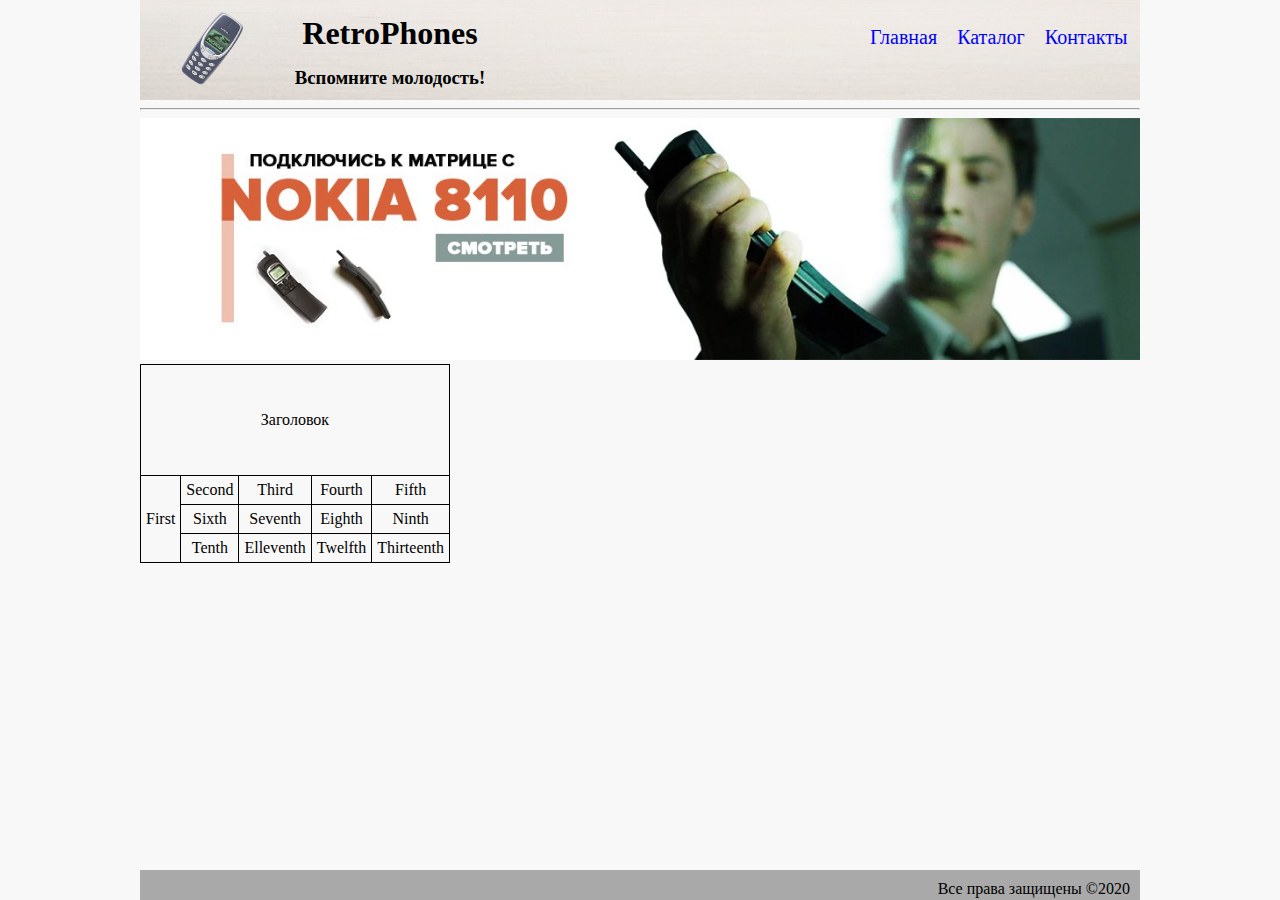
<file: index.html>
<!DOCTYPE html>
<html lang="en">
<head>
    <meta charset="UTF-8">
    <title>Главная</title>
    <link rel="stylesheet" type="text/css" href="styles/style.css">
</head>
<body>
    <div class="header">
        <ul class="menu">
            <li><a href="index.html">Главная</a></li>
            <li><a href="catalog.html">Каталог</a></li>
            <li><a href="contacts.html">Контакты</a></li>
        </ul>
        <div class="name slogan">
           <img src="images/cellphone.png" alt="">
            <h1>RetroPhones</h1>
            <h3>Вспомните молодость!</h3>
        </div>    
    </div>
    <hr>
    <div class="content container">
    <a href="catalog/nokia_8110.html"><img src="images/matrix_nokia8110.jpg" alt="заставка" class="main_page_img"></a>
    <div>
        <table class="t_main_page">
            <tr>
                <td colspan="5">Заголовок</td>
            </tr>
            <tr>
                <td rowspan="3">First</td>
                <td>Second</td>
                <td>Third</td>
                <td>Fourth</td>
                <td>Fifth</td>
            </tr>
            <tr>
                <td>Sixth</td>
                <td>Seventh</td>
                <td>Eighth</td>
                <td>Ninth</td>
            </tr>
            <tr>
                <td>Tenth</td>
                <td>Elleventh</td>
                <td>Twelfth</td>
                <td>Thirteenth</td>
            </tr>
        </table>
    </div>
    </div>
    <div class="footer"> Все права защищены &copy;2020</div>
</body>
</html>
</file>
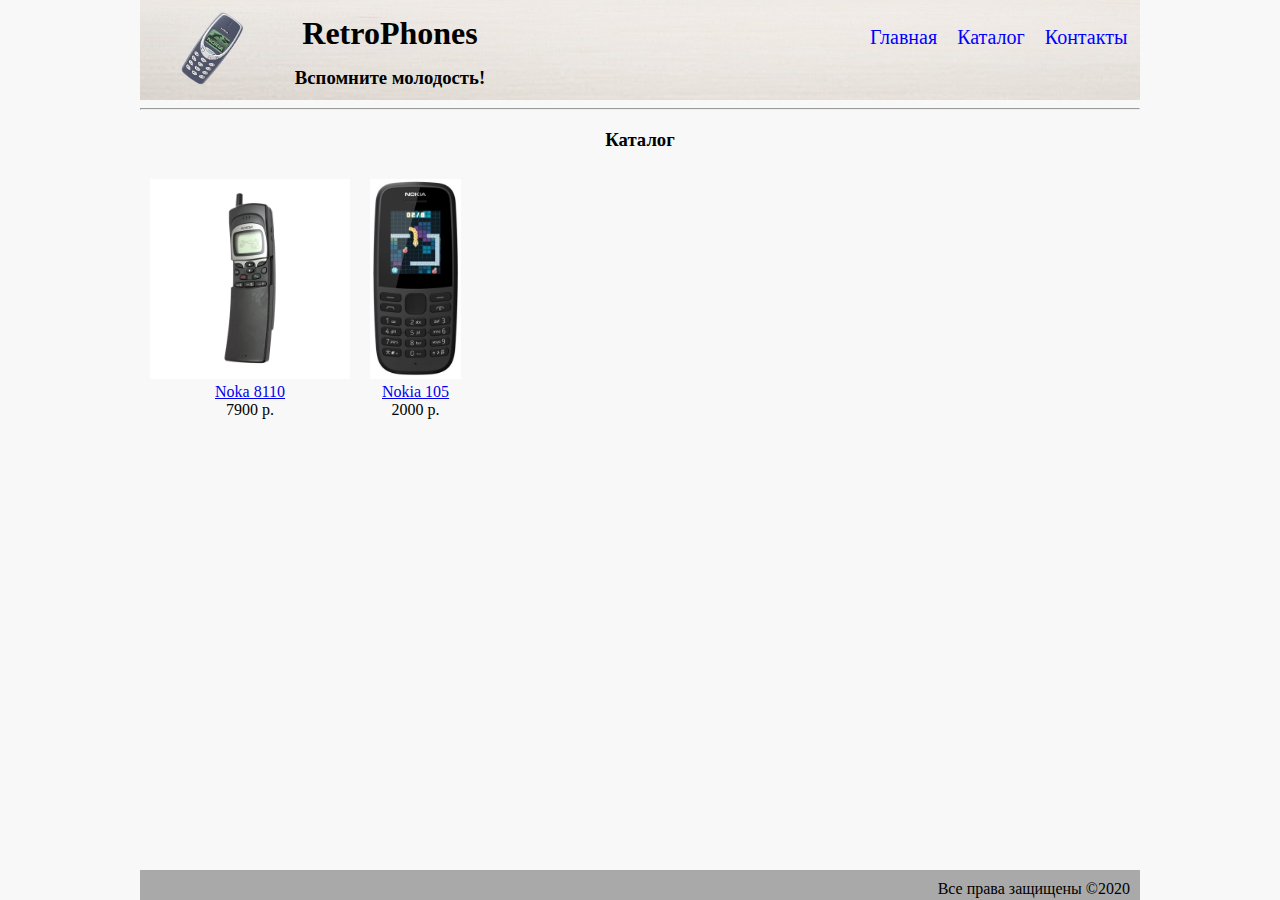
<file: catalog.html>
<!DOCTYPE html>
<html lang="en">
<head>
    <meta charset="UTF-8">
    <title>Каталог</title>
    <link rel="stylesheet" type="text/css" href="styles/style.css">
</head>
<body class="catalog">
   <div class="header">
        <ul class="menu">
            <li><a href="index.html">Главная</a></li>
            <li><a href="catalog.html">Каталог</a></li>
            <li><a href="contacts.html">Контакты</a></li>
        </ul>
        <div class="name slogan">
           <img src="images/cellphone.png" alt="">
            <h1>RetroPhones</h1>
            <h3>Вспомните молодость!</h3>
        </div>    
    </div>
    <hr>
    <div class="content">
   <h3>Каталог</h3>
   <div class="catalog">
      <div class="item">
       <ul>
           <li><img src="images/nokia8110-1000x1000.jpg" alt="nokia8110" class="preview_img"></li>
           <li><a href="catalog/nokia_8110.html">Noka 8110</a></li>
           <li>7900 р.</li>
       </ul>
      </div>
      <div class="item">
          <ul>
           <li><img src="images/nokia_105.webp" alt="nokia_105" class="preview_img"></li>
           <li><a href="catalog/nokia_105.html">Nokia 105</a></li>
           <li>2000 р.</li>
       </ul>
      </div>
   </div>
   
    </div>
    <div class="footer"> Все права защищены &copy;2020</div>
    
</body>
</html>
</file>
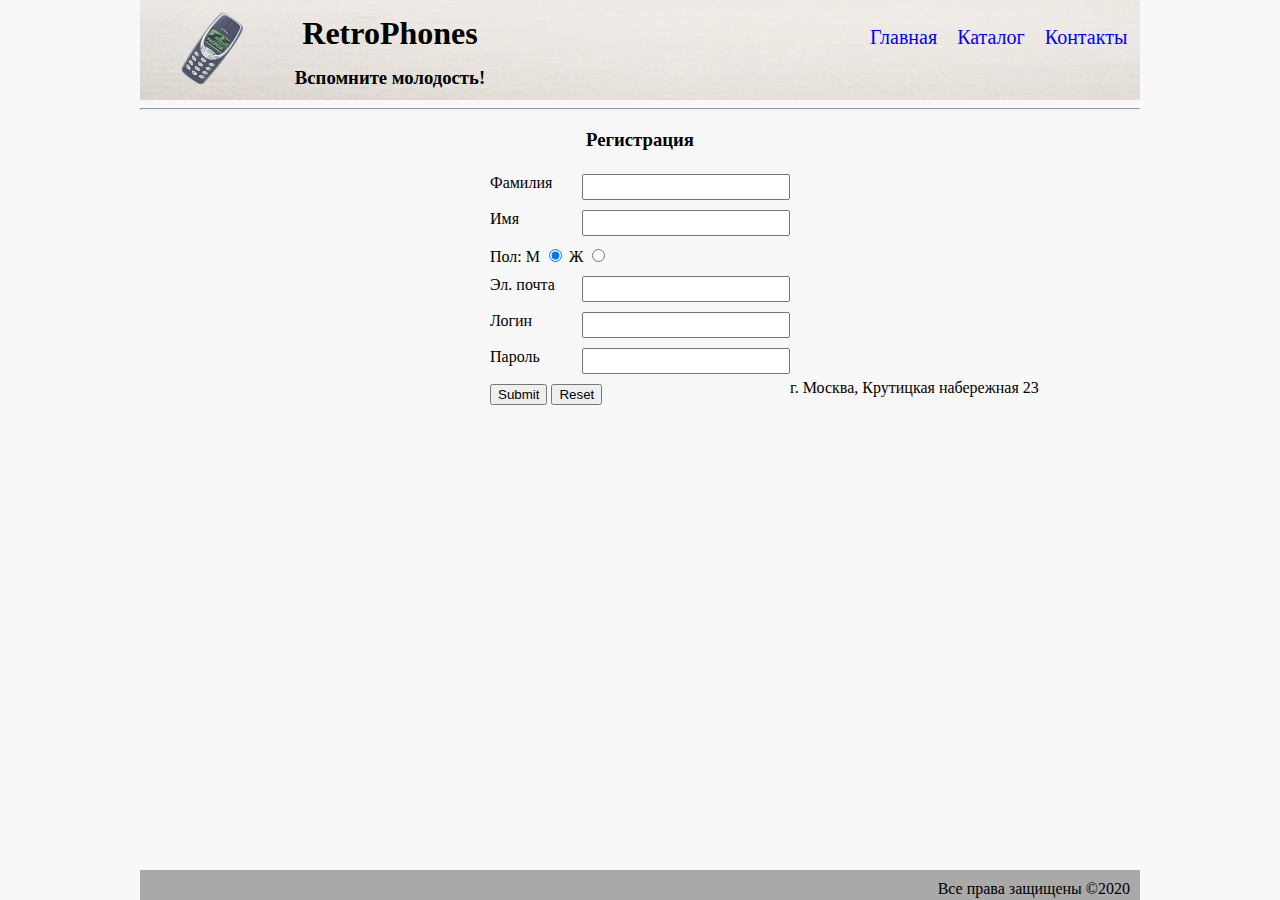
<file: contacts.html>
<!DOCTYPE html>
<html lang="en">
<head>
    <meta charset="UTF-8">
    <title>Контакты</title>
    <link rel="stylesheet" type="text/css" href="styles/style.css">
</head>
<body class="contacts">
   <div class="header">
        <ul class="menu">
            <li><a href="index.html">Главная</a></li>
            <li><a href="catalog.html">Каталог</a></li>
            <li><a href="contacts.html">Контакты</a></li>
        </ul>
        <div class="name slogan">
           <img src="images/cellphone.png" alt="">
            <h1>RetroPhones</h1>
            <h3>Вспомните молодость!</h3>
        </div>    
    </div>
    <hr>
    <div class="content">
       <form action="#">
           <h3>Регистрация</h3>
          <div>Фамилия <input type="text" class="text"></div>
            <div>Имя <input type="text" class="text"></div>
            <div>Пол: М <input type="radio" name="pol" checked> Ж <input type="radio" name="pol"></div>
            <div>Эл. почта <input type="email" class="text email"></div>
            <div>Логин <input type="text" class="text"></div>
            <div>Пароль <input type="password" class="text"></div>
            <div><input type="submit"> <input type="reset"></div>       
       </form>
       <div class="map">
          <div>г. Москва, Крутицкая набережная 23</div>
           <script type="text/javascript" charset="utf-8" async src="https://api-maps.yandex.ru/services/constructor/1.0/js/?um=constructor%3A086ffb46b373da417e15b6e495df9a42a7a42313ebb8c18f599d89fd606c2ba4&amp;width=1000&amp;height=374&amp;lang=ru_RU&amp;scroll=true"></script>
       </div>
    </div>
    <div class="footer"> Все права защищены &copy;2020</div>
    
</body>
</html>
</file>
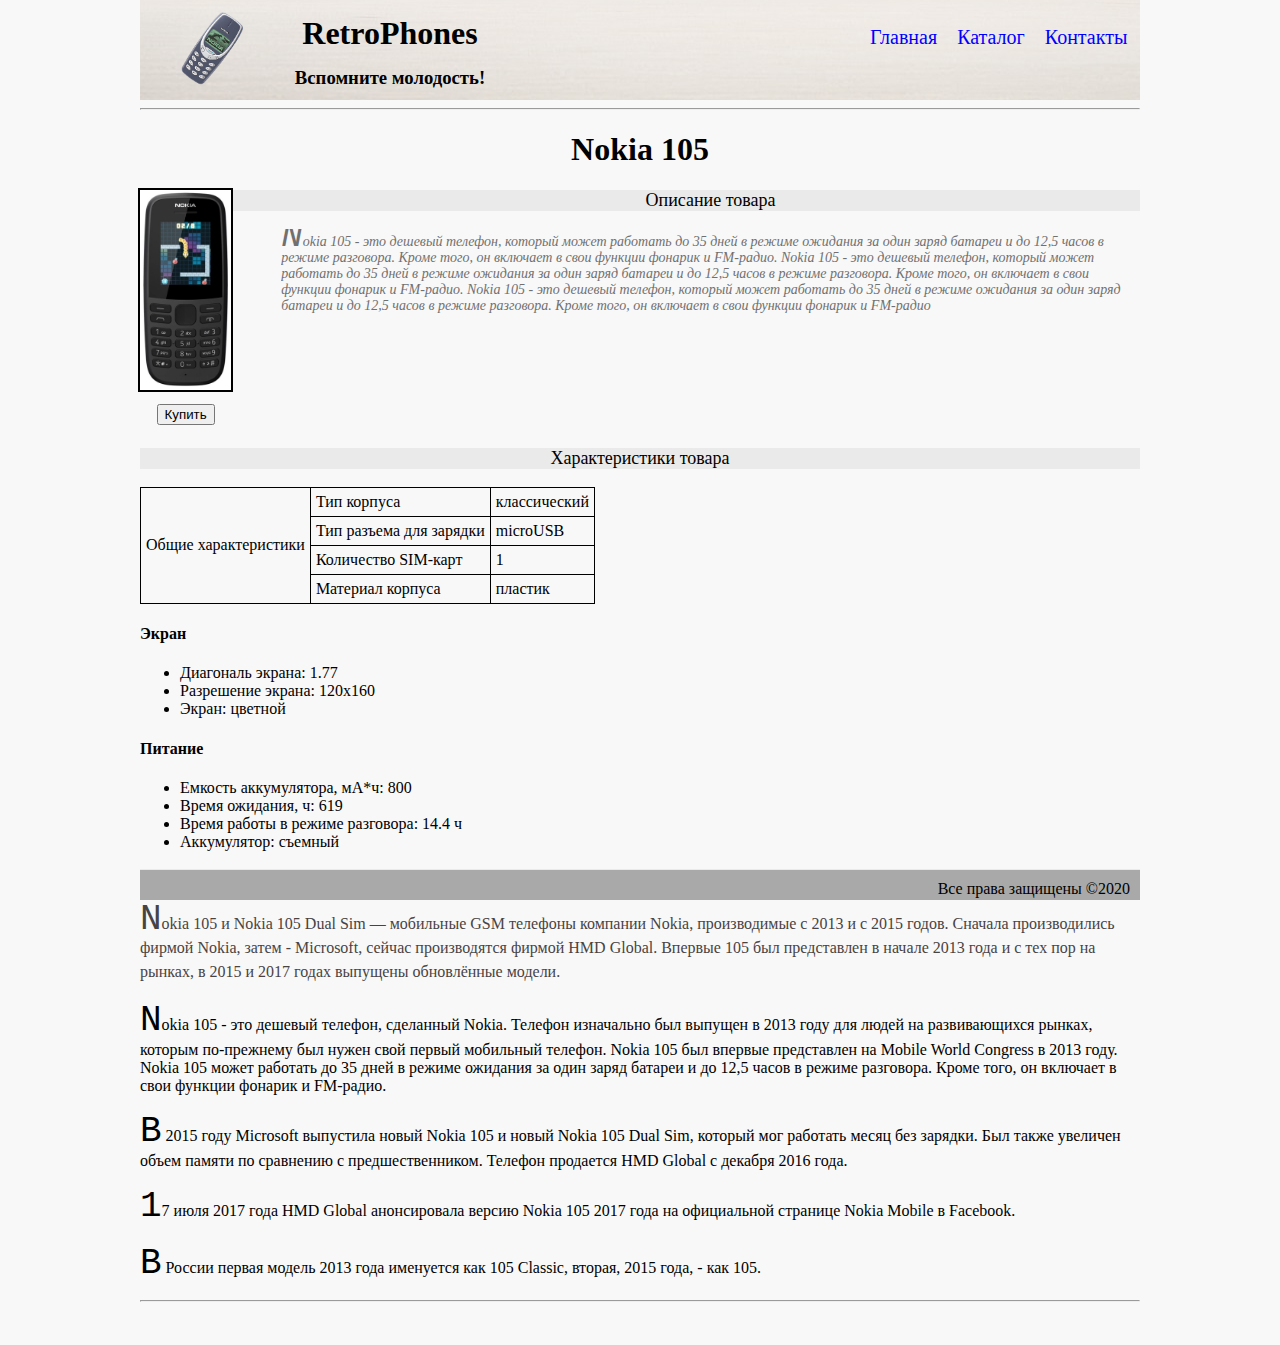
<file: catalog/nokia_105.html>
<!DOCTYPE html>
<html lang="en">
<head>
    <meta charset="UTF-8">
    <title>Nokia</title>
    <link rel="stylesheet" type="text/css" href="../styles/style.css">
</head>
<body class="product">
    <div class="header">
        <ul class="menu">
            <li><a href="../index.html">Главная</a></li>
            <li><a href="../catalog.html">Каталог</a></li>
            <li><a href="../contacts.html">Контакты</a></li>
        </ul>
        <div class="name slogan">
            <img src="../images/cellphone.png" alt="">
            <h1>RetroPhones</h1>
            <h3>Вспомните молодость!</h3>
        </div>    
    </div>
    <hr>
    <div class="content">
        <h1> Nokia 105 </h1>
        <div class="image purchase">
           <a href="../images/nokia_105.webp" target="_blank"><img src="../images/nokia_105.webp" alt="Nokia 105" class="preview_img"></a>
            <form action="#">
                <input type="submit" value="Купить" class="purchase">
            </form>
        </div>
        <h3 class="short-descr"> Описание товара </h3>
        <p> Nokia 105 - это дешевый телефон, который может работать до 35 дней в режиме ожидания за один заряд батареи и до 12,5 часов в режиме разговора. Кроме того, он включает в свои функции фонарик и FM-радио. Nokia 105 - это дешевый телефон, который может работать до 35 дней в режиме ожидания за один заряд батареи и до 12,5 часов в режиме разговора. Кроме того, он включает в свои функции фонарик и FM-радио. Nokia 105 - это дешевый телефон, который может работать до 35 дней в режиме ожидания за один заряд батареи и до 12,5 часов в режиме разговора. Кроме того, он включает в свои функции фонарик и FM-радио </p>
        <h3 class="details"> Характеристики товара </h3>
        <table class="t_characters">
            <tr>
                <td rowspan="4">Общие характеристики</td>
                <td>Тип корпуса</td>
                <td>классический</td>
            </tr>
            <tr>
                <td>Тип разъема для зарядки</td>
                <td>microUSB</td>
            </tr>
            <tr>
                <td>Количество SIM-карт</td>
                <td>1</td>
            </tr>
            <tr>
                <td>Материал корпуса</td>
                <td>пластик</td>
            </tr>
        </table>
        <!--
        <h4>Общие характеристики</h4>
        <ul>
            <li>Тип корпуса: классический</li>
            <li>Тип разъема для зарядки: microUSB</li>
            <li>Количество SIM-карт: 1</li>
            <li>Материал корпуса: пластик</li>
        </ul>
        -->
        <h4>Экран</h4>
        <ul>
            <li>Диагональ экрана: 1.77</li>
            <li>Разрешение экрана: 120x160</li>
            <li>Экран: цветной</li>
        </ul>	

        <h4> Питание </h4>
        <ul>
            <li>Емкость аккумулятора, мА*ч: 800</li>
            <li>Время ожидания, ч: 619</li>
            <li>Время работы в режиме разговора: 14.4 ч</li>
            <li>Аккумулятор: съемный</li>
        </ul>

        <h3 class="full-descr">Подробное описание</h3>
        <p>
            Nokia 105 и Nokia 105 Dual Sim — мобильные GSM телефоны компании Nokia, производимые с 2013 и с 2015 годов. Сначала производились фирмой Nokia, затем - Microsoft, сейчас производятся фирмой HMD Global. Впервые 105 был представлен в начале 2013 года и с тех пор на рынках, в 2015 и 2017 годах выпущены обновлённые модели.
            </p>
        <p>
            Nokia 105 - это дешевый телефон, сделанный Nokia. Телефон изначально был выпущен в 2013 году для людей на развивающихся рынках, которым по-прежнему был нужен свой первый мобильный телефон. Nokia 105 был впервые представлен на Mobile World Congress в 2013 году. Nokia 105 может работать до 35 дней в режиме ожидания за один заряд батареи и до 12,5 часов в режиме разговора. Кроме того, он включает в свои функции фонарик и FM-радио.
        </p>
        <p>
            В 2015 году Microsoft выпустила новый Nokia 105 и новый Nokia 105 Dual Sim, который мог работать месяц без зарядки. Был также увеличен объем памяти по сравнению с предшественником. Телефон продается HMD Global с декабря 2016 года.
        </p>
        <p>
            17 июля 2017 года HMD Global анонсировала версию Nokia 105 2017 года на официальной странице Nokia Mobile в Facebook.
        </p>
        <p>
            В России первая модель 2013 года именуется как 105 Classic, вторая, 2015 года, - как 105.
        </p>
        <hr>
    
    </div>
    <div class="footer"> Все права защищены &copy;2020</div>
</body>
</html>
</file>
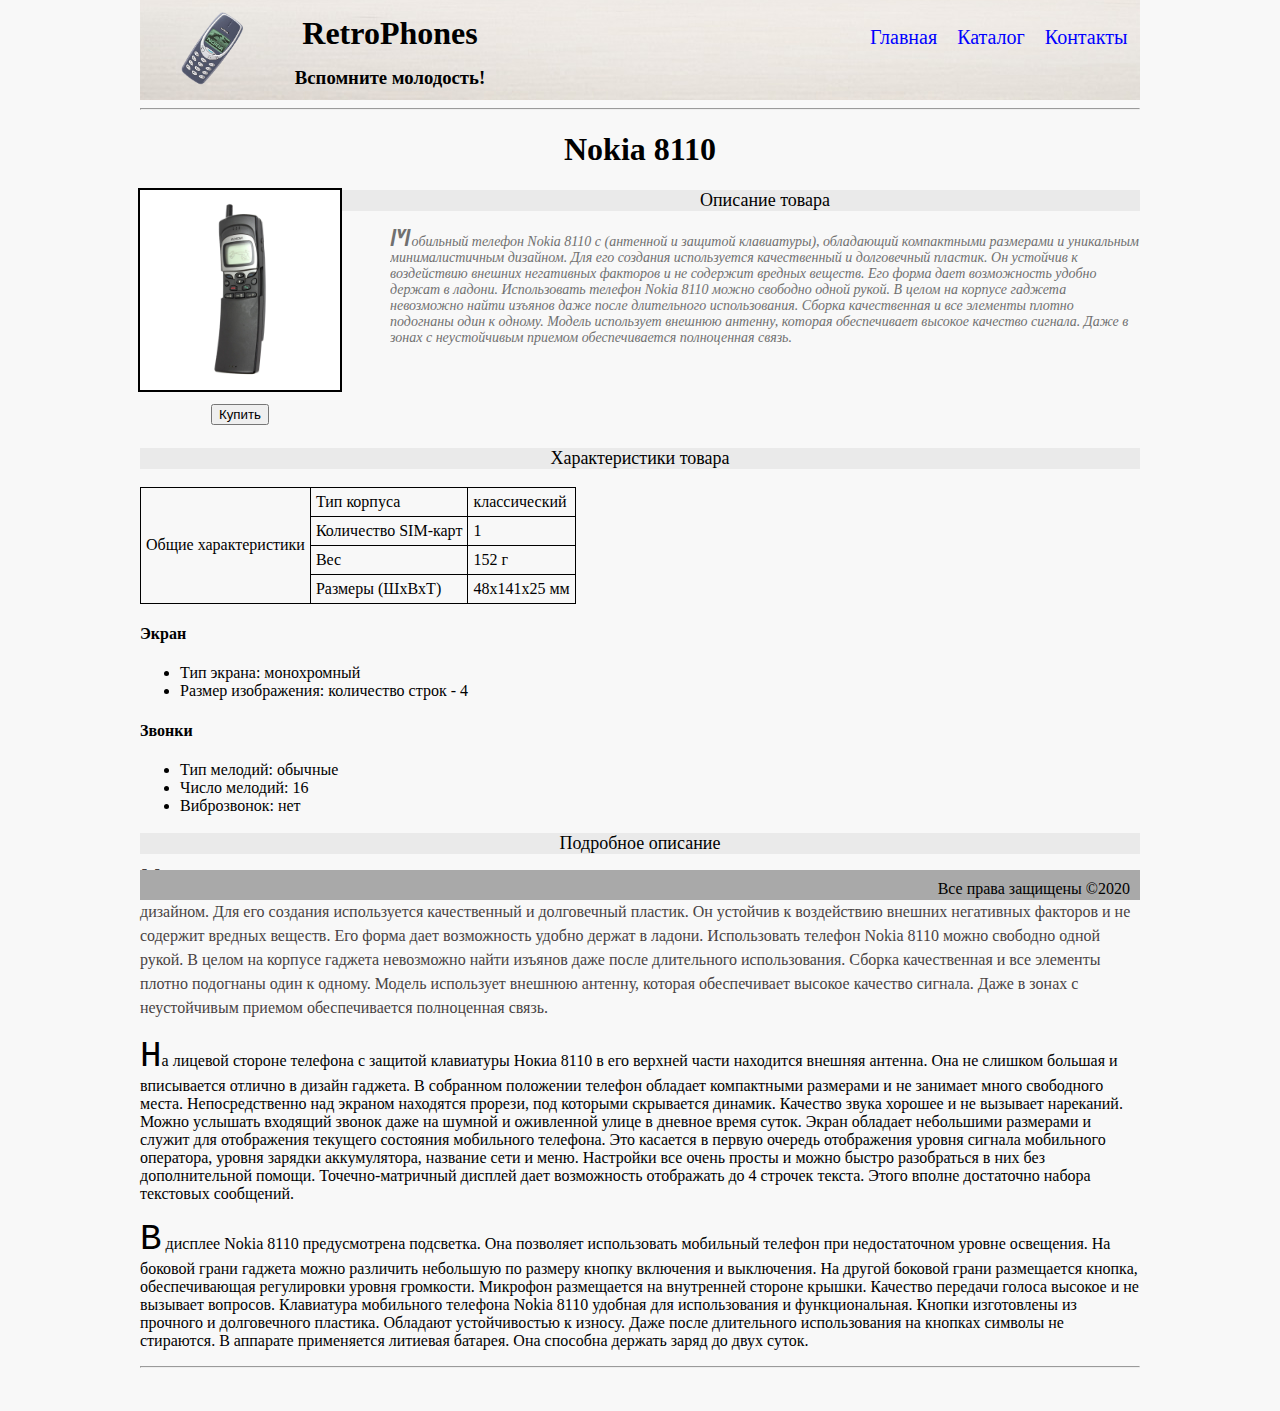
<file: catalog/nokia_8110.html>
<!DOCTYPE html>
<html lang="en">

<head>
    <meta charset="UTF-8">
    <title>Nokia 8110</title>
    <link rel="stylesheet" type="text/css" href="../styles/style.css">
</head>

<body class="product">
    <div class="header">
        <ul class="menu">
            <li><a href="../index.html">Главная</a></li>
            <li><a href="../catalog.html">Каталог</a></li>
            <li><a href="../contacts.html">Контакты</a></li>
        </ul>
        <div class="name slogan">
            <img src="../images/cellphone.png" alt="">
            <h1>RetroPhones</h1>
            <h3>Вспомните молодость!</h3>
        </div>    
    </div>
    <hr>
    <div class="content">
        <h1> Nokia 8110 </h1>
        <div class="image purchase">
            <a href="../images/nokia8110-1000x1000.jpg" target="_blank"><img src="../images/nokia8110-1000x1000.jpg" alt="Nokia" class="preview_img"></a>
            <form action="#">
                <input type="submit" value="Купить" class="purchase">
            </form>
        </div>
        <h3 class="short-descr"> Описание товара </h3>
        <p> Мобильный телефон Nokia 8110 с (антенной и защитой клавиатуры), обладающий компактными размерами и уникальным минималистичным дизайном. Для его создания используется качественный и долговечный пластик. Он устойчив к воздействию внешних негативных факторов и не содержит вредных веществ. Его форма дает возможность удобно держат в ладони. Использовать телефон Nokia 8110 можно свободно одной рукой. В целом на корпусе гаджета невозможно найти изъянов даже после длительного использования. Сборка качественная и все элементы плотно подогнаны один к одному. Модель использует внешнюю антенну, которая обеспечивает высокое качество сигнала. Даже в зонах с неустойчивым приемом обеспечивается полноценная связь.</p>
        <h3 class="details"> Характеристики товара </h3>
        <table class="t_characters">
            <tr>
                <td rowspan="4">Общие характеристики</td>
                <td>Тип корпуса</td>
                <td>классический</td>
            </tr>
            <tr>
                <td>Количество SIM-карт</td>
                <td>1</td>
            </tr>
            <tr>
                <td>Вес</td>
                <td>152 г</td>
            </tr>
            <tr>
                <td>Размеры (ШxВxТ)</td>
                <td>48x141x25 мм</td>
            </tr>
        </table>
        <!--
        <h4>Общие характеристики</h4>
        <ul>
            <li>Тип корпуса: классический</li>
            <li> Количество SIM-карт : 1</li>
            <li>Вес: 152 г</li>
            <li>Размеры (ШxВxТ): 48x141x25 мм</li>
        </ul>
        -->
        <h4>Экран</h4>
        <ul>
            <li>Тип экрана: монохромный</li>
            <li>Размер изображения: количество строк - 4</li>
        </ul>

        <h4> Звонки </h4>
        <ul>
            <li>Тип мелодий: обычные</li>
            <li>Число мелодий: 16 </li>
            <li>Виброзвонок: нет </li>
        </ul>
        <h3 class="full-descr">Подробное описание</h3>
        <p>
            Мобильный телефон Nokia 8110 с (антенной и защитой клавиатуры), обладающий компактными размерами и уникальным минималистичным дизайном. Для его создания используется качественный и долговечный пластик. Он устойчив к воздействию внешних негативных факторов и не содержит вредных веществ. Его форма дает возможность удобно держат в ладони. Использовать телефон Nokia 8110 можно свободно одной рукой. В целом на корпусе гаджета невозможно найти изъянов даже после длительного использования. Сборка качественная и все элементы плотно подогнаны один к одному. Модель использует внешнюю антенну, которая обеспечивает высокое качество сигнала. Даже в зонах с неустойчивым приемом обеспечивается полноценная связь. 
        </p>
        
        <p>
            На лицевой стороне телефона с защитой клавиатуры Нокиа 8110 в его верхней части находится внешняя антенна. Она не слишком большая и вписывается отлично в дизайн гаджета. В собранном положении телефон обладает компактными размерами и не занимает много свободного места. Непосредственно над экраном находятся прорези, под которыми скрывается динамик. Качество звука хорошее и не вызывает нареканий. Можно услышать входящий звонок даже на шумной и оживленной улице в дневное время суток. Экран обладает небольшими размерами и служит для отображения текущего состояния мобильного телефона. Это касается в первую очередь отображения уровня сигнала мобильного оператора, уровня зарядки аккумулятора, название сети и меню. Настройки все очень просты и можно быстро разобраться в них без дополнительной помощи. Точечно-матричный дисплей дает возможность отображать до 4 строчек текста. Этого вполне достаточно набора текстовых сообщений.
        </p>
        <p>
            В дисплее Nokia 8110 предусмотрена подсветка. Она позволяет использовать мобильный телефон при недостаточном уровне освещения. На боковой грани гаджета можно различить небольшую по размеру кнопку включения и выключения. На другой боковой грани размещается кнопка, обеспечивающая регулировки уровня громкости. Микрофон размещается на внутренней стороне крышки. Качество передачи голоса высокое и не вызывает вопросов. Клавиатура мобильного телефона Nokia 8110 удобная для использования и функциональная. Кнопки изготовлены из прочного и долговечного пластика. Обладают устойчивостью к износу. Даже после длительного использования на кнопках символы не стираются. В аппарате применяется литиевая батарея. Она способна держать заряд до двух суток.
        </p>
        <hr>

    </div>
    <div class="footer"> Все права защищены &copy;2020</div>
</body>

</html>
</file>
<file: styles/style.css>
body {
    width: 1000px;
    margin: auto;
    margin-bottom: 40px;
    background-color: #f8f8f8;
}
h1,
h3 {
    text-align: center;
}
.footer {
    position : fixed;
    height : 20px;
    width: 990px;
    bottom : 0;
    background-color: darkgray;
    text-align: right;
    padding-top: 10px;
    padding-right: 10px;
}
.header {
    height: 100px;
    background: url(../images/back.jpg) no-repeat center bottom;
}
.header ul{
    float: right;
    width: 280px;
    height: 35px;
    padding: 0;
}
.header ul li {
    float: left;
    margin: 10px;
}
.header ul li a{
    text-decoration: none;
    color: blue;
    font-size: 20px;
}
.name.slogan {
    float: left;
    width: 500px;
}
.name img {
    height: 77px;
    float: left;
    margin-left: 10px;
    margin-top: 10px;
}
.name h1,
.name h3 {
    width: 200px;
    margin: 15px auto;
}
.menu a:hover {
    color: red;
}
.container {
    width: 1000px;
    margin: 0 auto;
}
.main_page_img {
    width: 1000px;
}
div.purchase {
    float: left;
    height: 240px;
    margin-right: 50px;
}
input.purchase {
    display: block;
    margin: 0 auto;
}
input.purchase:hover {
    background-color: red;
}
input.purchase:active{
    background-color: darkred;
    color: aliceblue;
}
.preview_img {
    height: 200px;
}
.product .preview_img {
    outline: 2px solid #000;
    margin-bottom: 10px;
}
.product .preview_img:hover {
    outline: none;
}
.product .content h3 {
    color: black;
    font-size: 18px;
    font-weight: 400;
    background-color: #eaeaea;
}

.product .short-descr + p {
    color: #707070;
    font-size: 14px;
    font-style: italic;
    line-height: 16px;
    overflow: hidden;
}
.product .full-descr + p {
    color: #484343;
    font-size: 16px;
    font-weight: 400;
    line-height: 24px;
    text-align: left;
}
.product > ul li {
    color: darkblue;
    list-style-image: url(../images/checked.png);
}
.product p::first-letter{
    font-family:monospace;
    font-size: 36px;
}

.details {
    width: 100%;
    display: inline-block;
}

.catalog .content ul {
    float: left;
    margin: 10px;
    padding: 0;
}
.header ul li,
.catalog ul li {
    list-style-type: none;
    text-align: center;
}
.contacts {
    width: 1000px;
}
.contacts input.text {
    float: right;
    width: 200px;
    height: 20px;
    color: brown;
    font-size: 16px;
    text-transform: capitalize;
}
.contacts .content {
    width: 1000px;
    margin: 0 auto;
}
.contacts form {
    display: block;
    margin: 0 auto;
    width: 300px;
}

.contacts form div {
    width: 300px;
    float: left;
    margin: 5px auto;
}
.contacts .map {
    display: block;
    float: left;
}

.contacts input.email:focus {
    background-color: antiquewhite;
    color: blue;
}
.t_main_page,
.t_characters {
    border: 1px solid black;
    border-collapse: collapse;
}
.t_main_page td,
.t_characters td {
    border: 1px solid black;
    padding: 5px;
}
.t_main_page td {
    text-align: center;
}
.t_main_page tr:first-child td {
    height: 100px;
}
</file>
